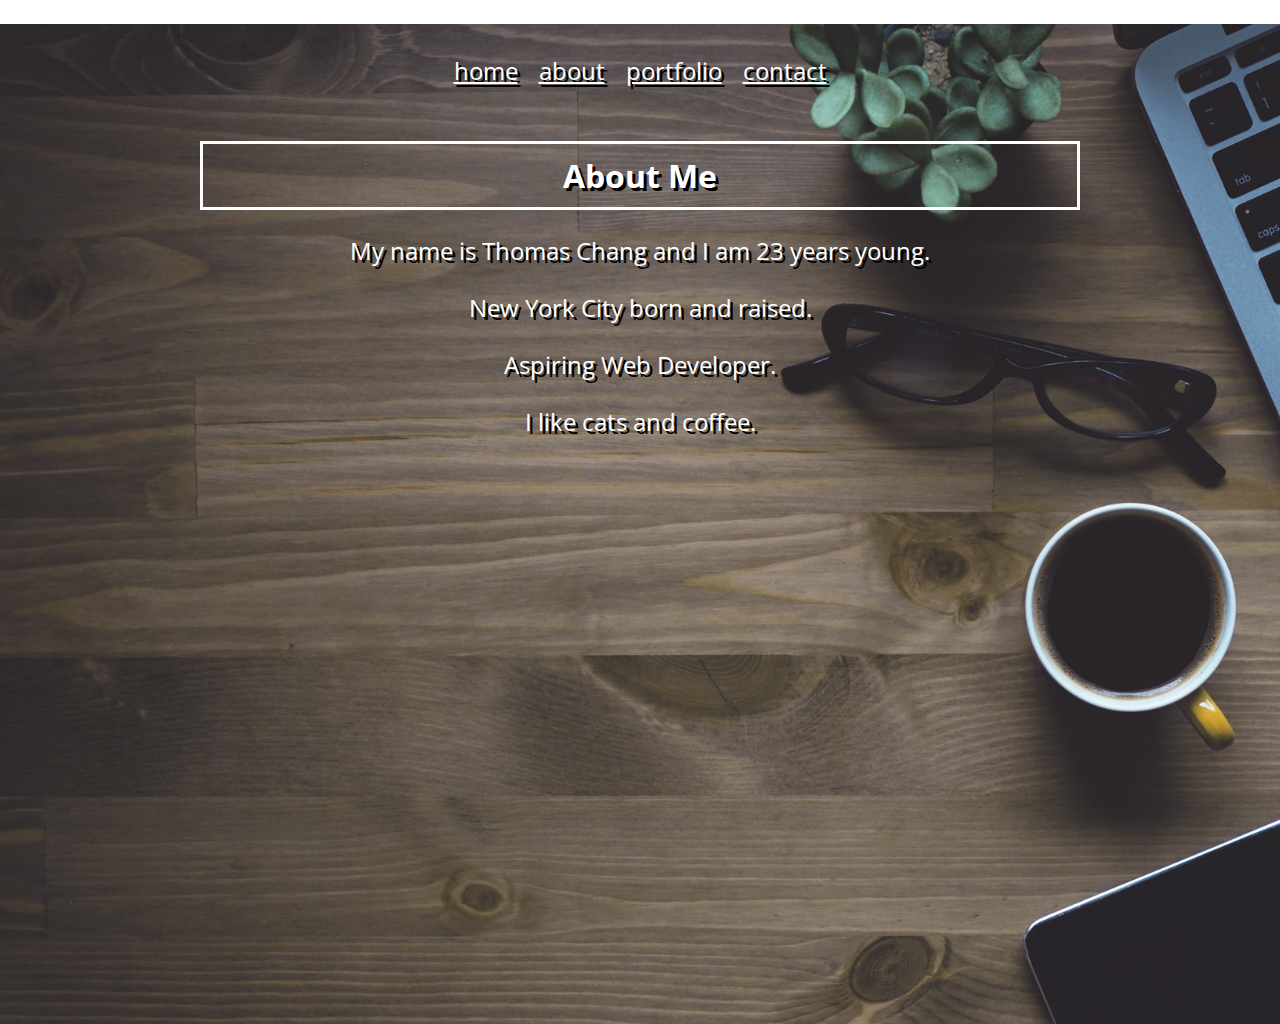
<file: about.html>
<!DOCTYPE html>
<html>
<head>
	<title>Thomas Chang | Developer</title>
	<link rel="stylesheet" href="css/styles.css" type="text/css">
	<link rel="stylesheet" type="text/css" href="http://fonts.googleapis.com/css?family=Open+Sans">
</head>
<body>
	<div class="header">
		<nav>
			<ul id="navigation">
				<a href="index.html">Home</a>
				<a href="about.html">About</a>
				<a href="portfolio.html">Portfolio</a>
				<a href="contact.html">Contact</a>
			</ul>
		</nav>
			<h1 id="about">About Me</h1>
				<p class="bio">My name is Thomas Chang and I am 23 years young.</p>
				<p class="bio">New York City born and raised. </p>
				<p class="bio">Aspiring Web Developer.</p>
				<p class="bio">I like cats and coffee.</p>
	</div>
</body>
</html>
</file>
<file: css/styles.css>
body {
	margin: 0;
}

nav {
	text-align: center;
	font-size: 150%;
	font-family: 'Open Sans';
	text-transform: lowercase;
	color: white;
	word-spacing: 15px;
}

.header {
	background-image: url(../images/coffee.jpeg);
	background-size: cover;
	text-align:center;
	max-width: 100%;
	height: 1000px;
	font-family: 'Open Sans';
}

#navigation {
	padding: 30px;
	border: 10px black;
}

#navigation a{
	color: white;
	font-size: 100%;
	text-shadow: 3px 3px black;
	font-family: 'Open Sans';
}

#navigation a:hover{
	text-shadow: 5px 5px black;
	font-weight: bold;
	font-family: arial;
	color: pink;
}

#navigation a:visited {
	color:pink;
}

#introduction {
	color: white;
	font-size: 300%;
	text-shadow: 5px 5px black;
	padding-left: 120px;
	padding-right: 120px;
}

#face {
	text-align: center;
	width: 150px;
	height: auto;
	border: 5px white solid;
	border-radius: 50%;
}

#about {
	text-align: center;
	padding: 10px;
	color: white;
	border: 3px white;
	text-shadow: 3px 3px black;
	border-style: solid;
	margin-left: 200px;
	margin-right: 200px;
}

.contact_links {
	text-align: center;
	color: white;
	font-size: 150%;
	text-shadow: 3px 3px black;
}

.contact_links:hover {
	font-family: 'Open Sans';
	color:pink;
}

.white-text {
	text-align: center;
	color: white;
	font-size: 150%;
	text-shadow: 3px 3px black;
}

#portfolio {
	text-align:center;
	color: white;
	font-size: 300%;
	text-shadow: 5px 5px black;
	padding-left: 120px;
	padding-right: 120px;
}

#contact {
	text-align:center;
	color: white;
	font-size: 300%;
	text-shadow: 5px 5px black;
	padding-left: 120px;
	padding-right: 120px;
}

footer {
	text-align:right;
	color:white;
	padding: 5%;}

.bio {
	text-align: center;
	color: white;
	font-size: 150%;
	text-shadow: 3px 3px black;
}

@media screen and (max-width: 600px) {
	nav {
		font-size:75%;
		width: 100%;
	}
	#introduction {
		font-size: 150%;
		margin:0;
	}

]	
}
</file>
